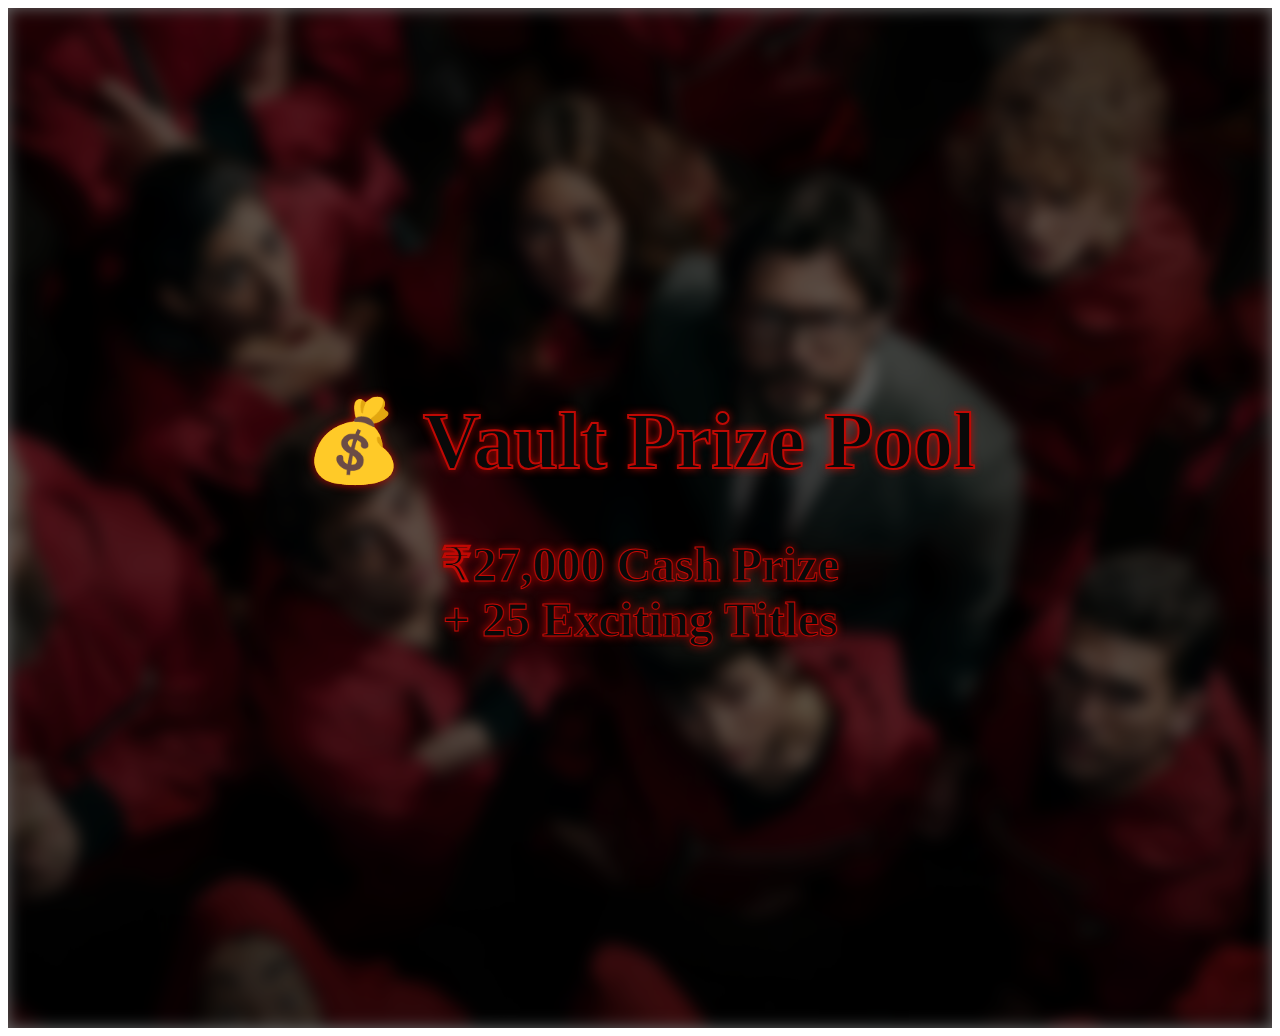
<file: vault.html>
<!DOCTYPE html>
<html lang="en">
<head>
    <meta charset="UTF-8">
    <meta name="viewport" content="width=device-width, initial-scale=1.0">
    <title>Document</title>
    <link rel="stylesheet" href="vault.css">
</head>
<body>
<section id="vault-section">
  <div class="vault-overlay"></div>
  
  <div class="vault-content">
    <h1>💰 Vault Prize Pool</h1>
    <p class="prize-text">
      ₹<span id="cash-amount">0</span> Cash Prize<br>
      + 25 Exciting Titles
    </p>
  </div>

  <!-- Money Rain Container -->
  <div class="money-rain"></div>
</section>


    <script src="vault.js"></script>
</body>
</html>
</file>
<file: vault.css>
/* Vault Section Base */
#vault-section {
  position: relative;
  overflow: hidden;
  height: 100vh;
  display: flex;
  align-items: center;
  justify-content: center;
  text-align: center;
  padding: 60px 20px;
  color: #00ff88;
}

/* Background with blur */
#vault-section::before {
  content: "";
  position: absolute;
  top: 0; left: 0;
  width: 100%;
  height: 100%;
  background-image: url('wp6581266.jpg');
  background-size: cover;
  background-position: center;
  filter: blur(8px);
  z-index: -2;
}

/* Dark overlay */
.vault-overlay {
  position: absolute;
  top: 0; left: 0;
  width: 100%;
  height: 100%;
  background-color: rgba(0, 0, 0, 0.6);
  z-index: -1;
}

.vault-content h1 {
  font-size: 5em;
  margin-bottom: 1rem;
  -webkit-text-stroke: 2px #BF0904;
  color: #090909;
  text-shadow: 0 0 10px #BF0904;
}

.prize-text {
  font-size: 3rem;
  font-weight: bold;
  -webkit-text-stroke: 1px #BF0904;
  color: #090909;
  text-shadow: 0 0 10px #BF0904 ;
}

/* Money Rain Animation */
.money-rain {
  position: absolute;
  top: 0;
  left: 0;
  width: 100%;
  height: 100%;
  pointer-events: none;
  overflow: hidden;
  z-index: 0;
}

.money-symbol {
  position: absolute;
  top: -50px;
  font-size: 2rem;
  color: #00ff88;
  animation: drop 3s linear infinite;
  opacity: 0.8;
  text-shadow: 0 0 10px #00ff88;
}

@keyframes drop {
  0% {
    transform: translateY(-100px) rotate(0deg);
    opacity: 1;
  }
  100% {
    transform: translateY(110vh) rotate(360deg);
    opacity: 0;
  }
}

/* Responsive Design */
@media (max-width: 768px) {
  .vault-content h1 {
    font-size: 2rem;
  }

  .prize-text {
    font-size: 1.5rem;
  }

  .money-symbol {
    font-size: 1.5rem;
  }
}

@media (max-width: 480px) {
  .vault-content h1 {
    font-size: 1.5rem;
  }

  .prize-text {
    font-size: 1.25rem;
  }
}
</file>
